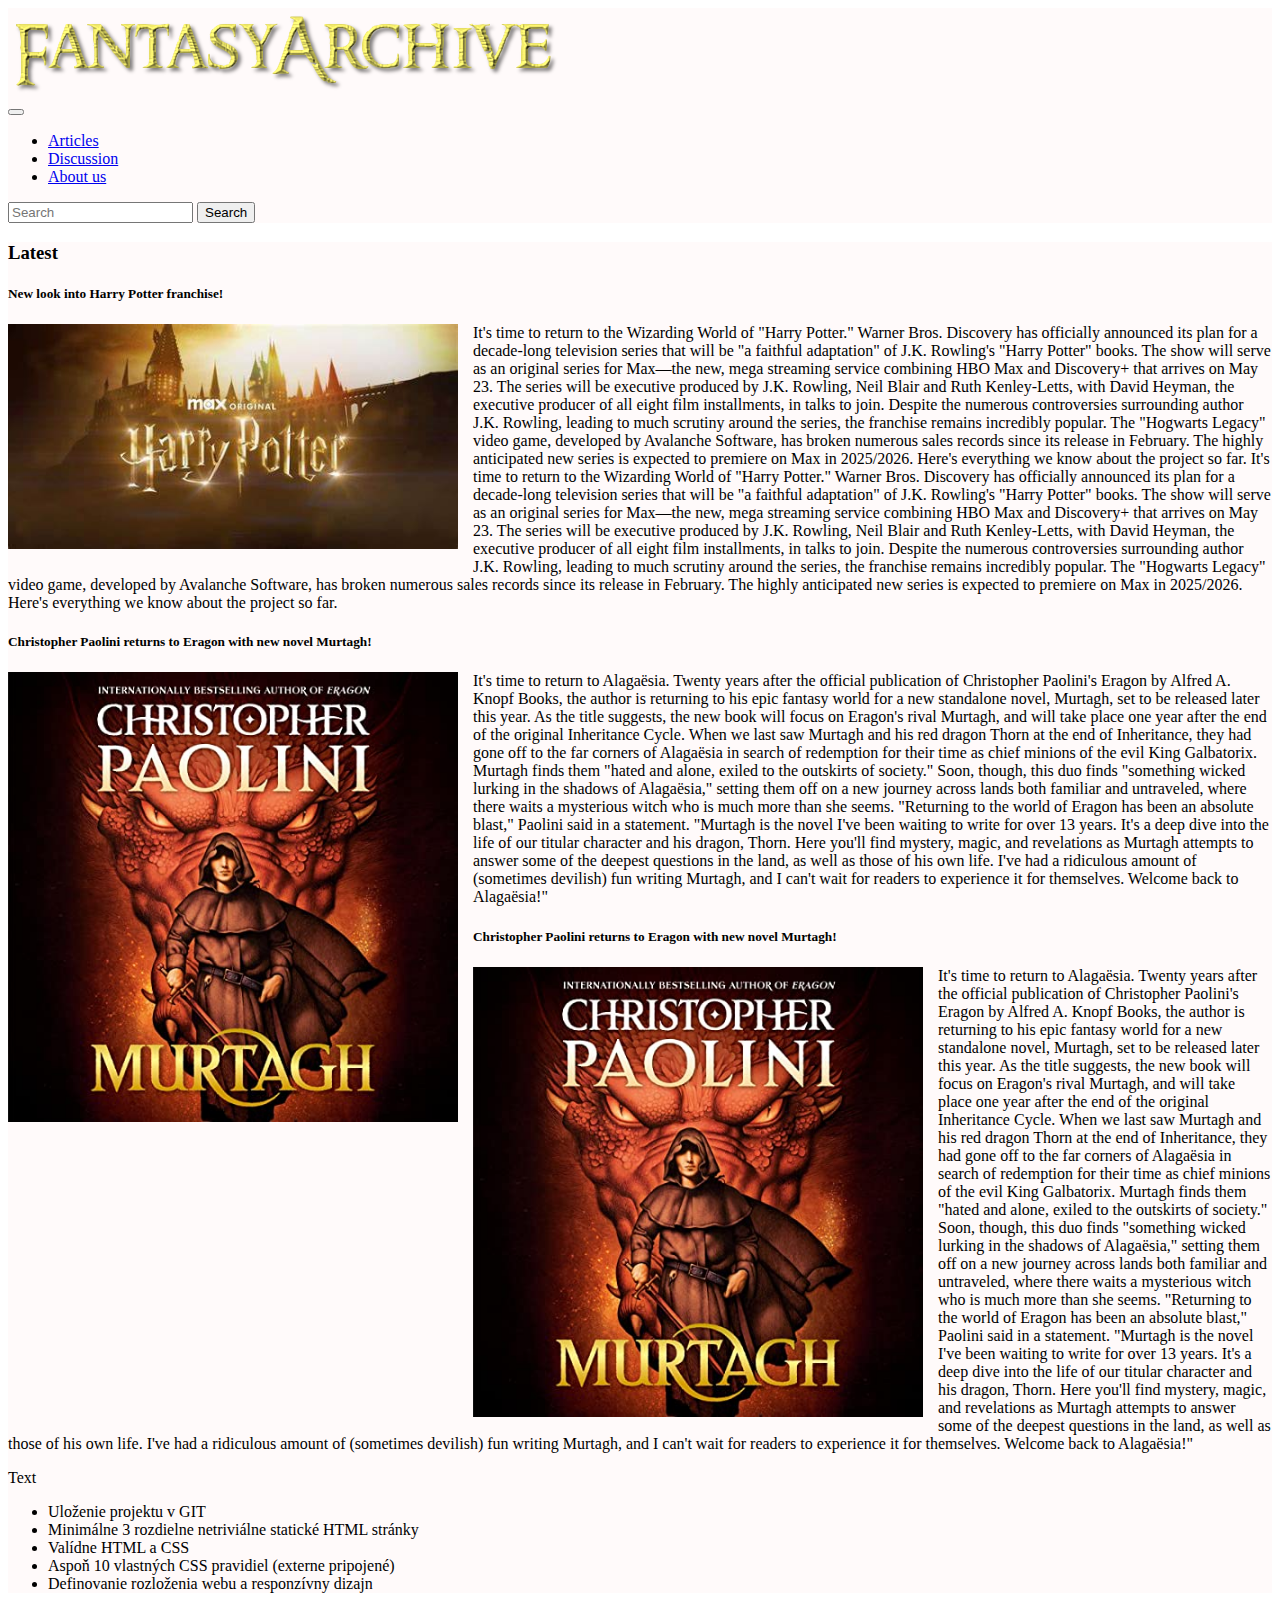
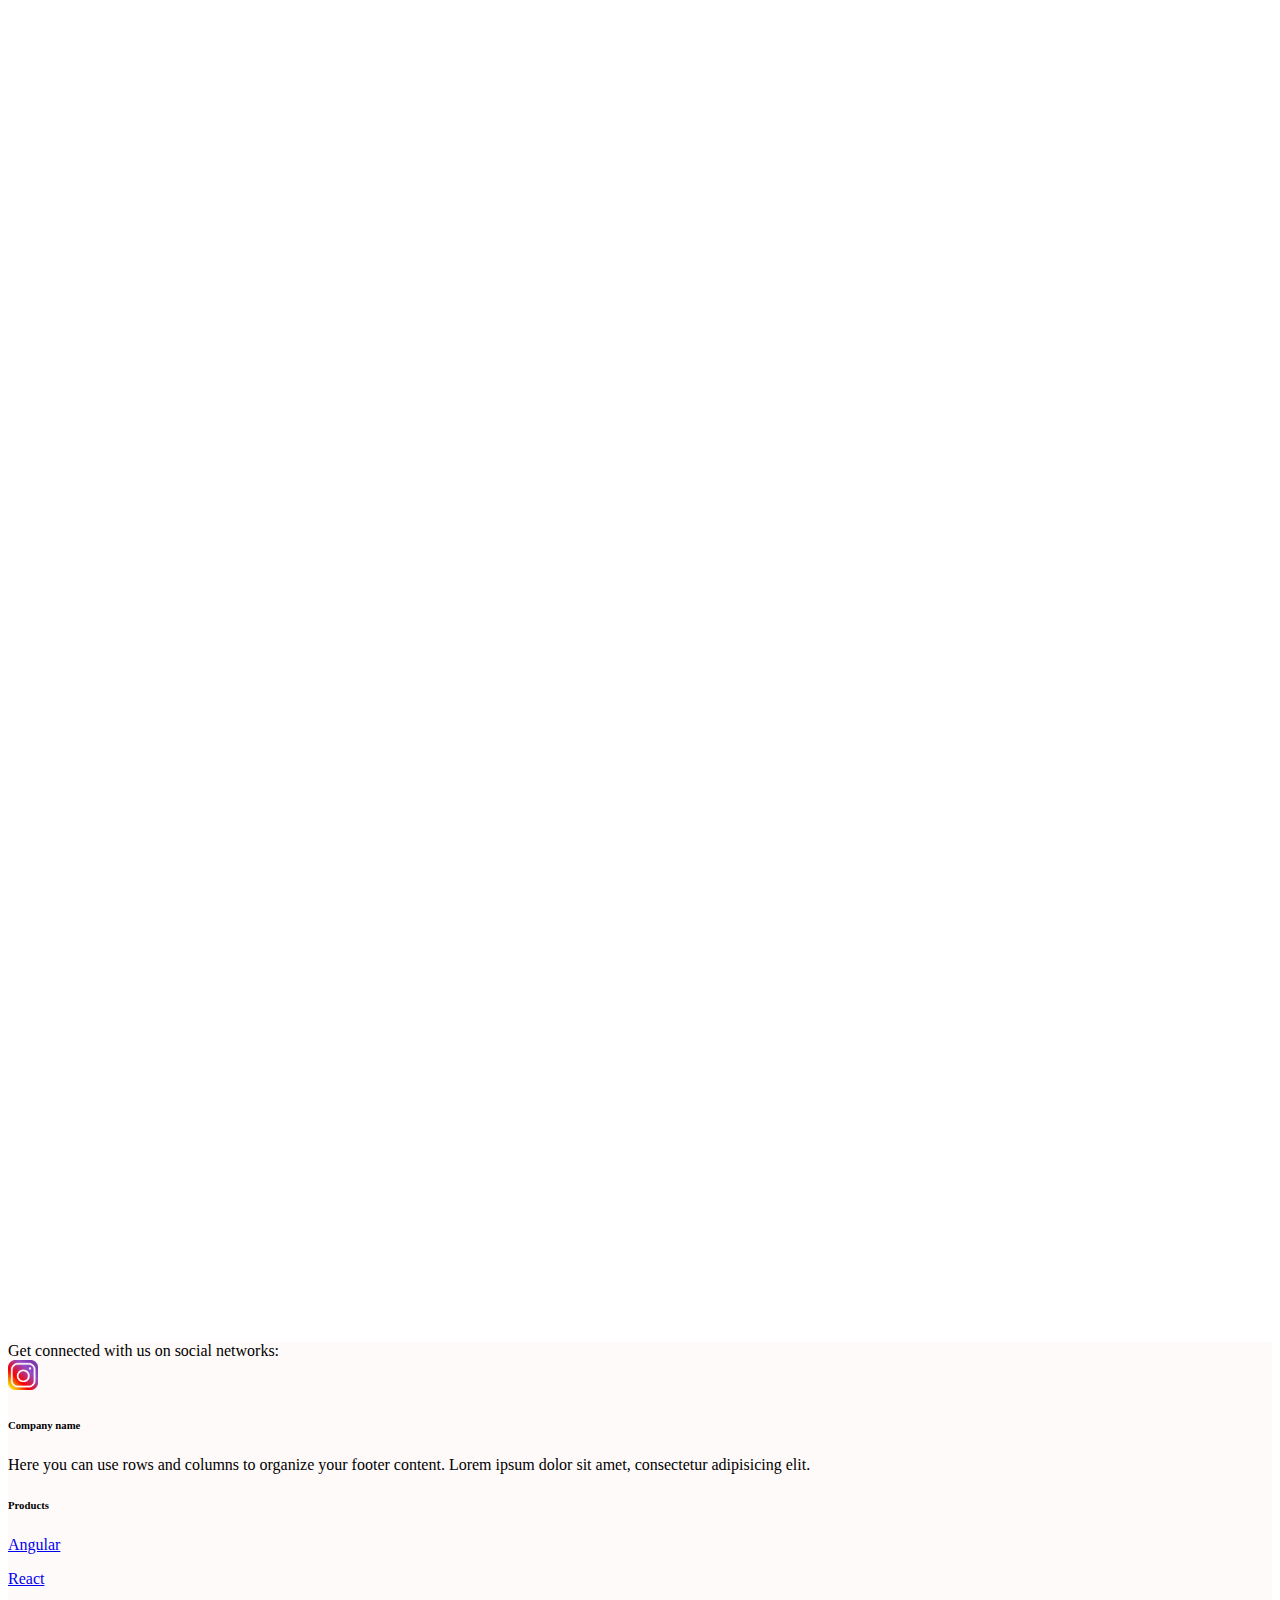
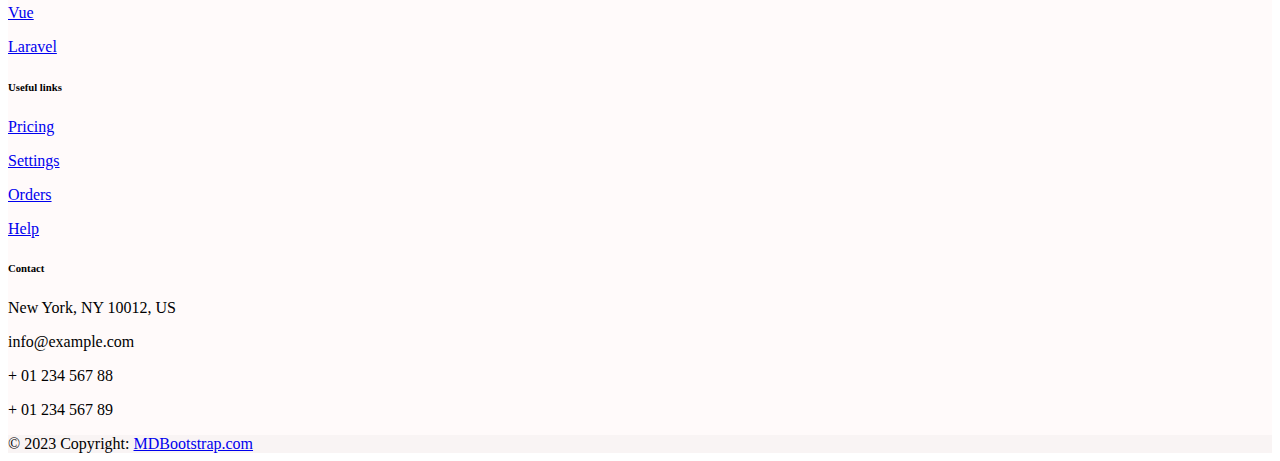
<file: FrontEnd/index.html>
<!DOCTYPE html>
<html lang="en">
<head>
    <meta charset="UTF-8">
    <title>Fantasy Archive</title>
    <link href="https://cdn.jsdelivr.net/npm/bootstrap@5.3.2/dist/css/bootstrap.min.css" rel="stylesheet"
          integrity="sha384-T3c6CoIi6uLrA9TneNEoa7RxnatzjcDSCmG1MXxSR1GAsXEV/Dwwykc2MPK8M2HN" crossorigin="anonymous">
    <script defer src="https://cdn.jsdelivr.net/npm/bootstrap@5.3.2/dist/js/bootstrap.bundle.min.js"
            integrity="sha384-C6RzsynM9kWDrMNeT87bh95OGNyZPhcTNXj1NW7RuBCsyN/o0jlpcV8Qyq46cDfL"
            crossorigin="anonymous"></script>
    <script src="script.js"></script>
    <link rel="stylesheet" href="styles.css">
</head>


<div class="main-header" id="header-container"></div>


<body>
    <div id="home-container"></div>
</body>


<div class="main-footer" id="footer-container"></div>

</html>
</file>
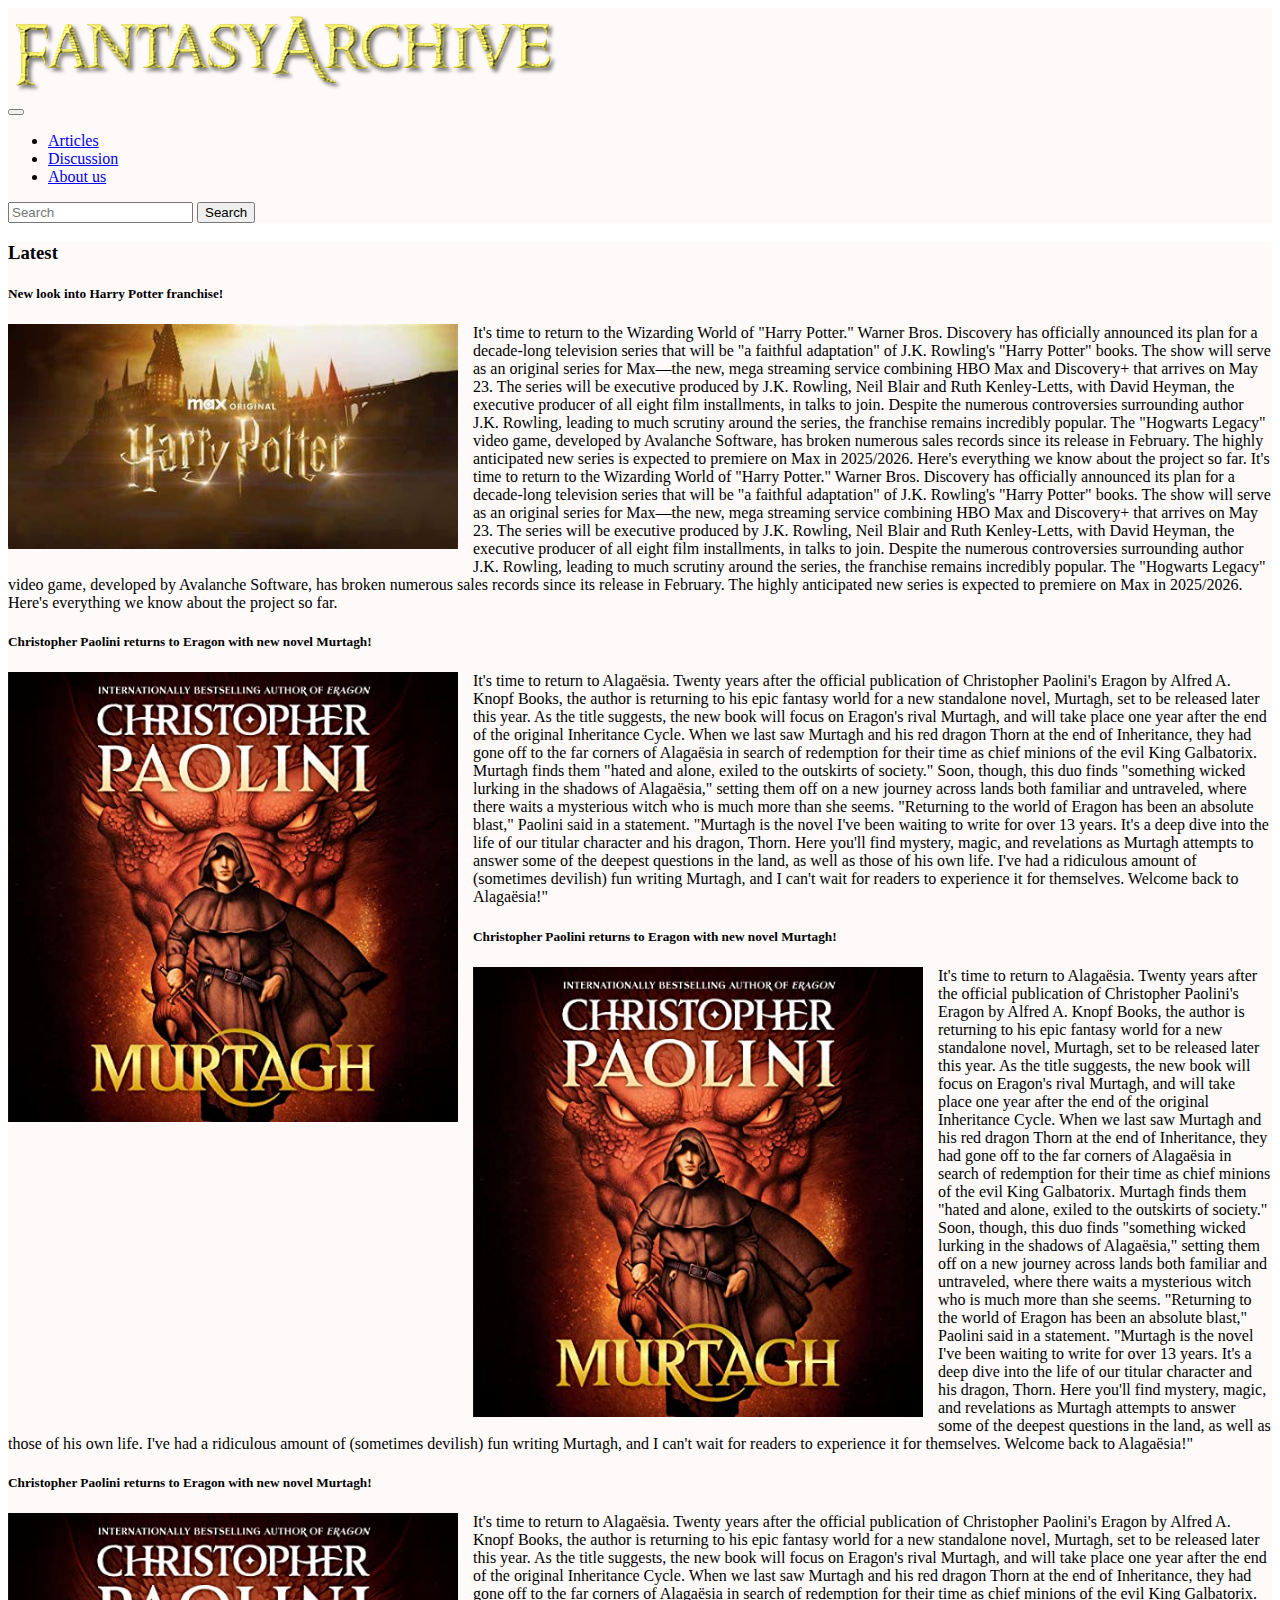
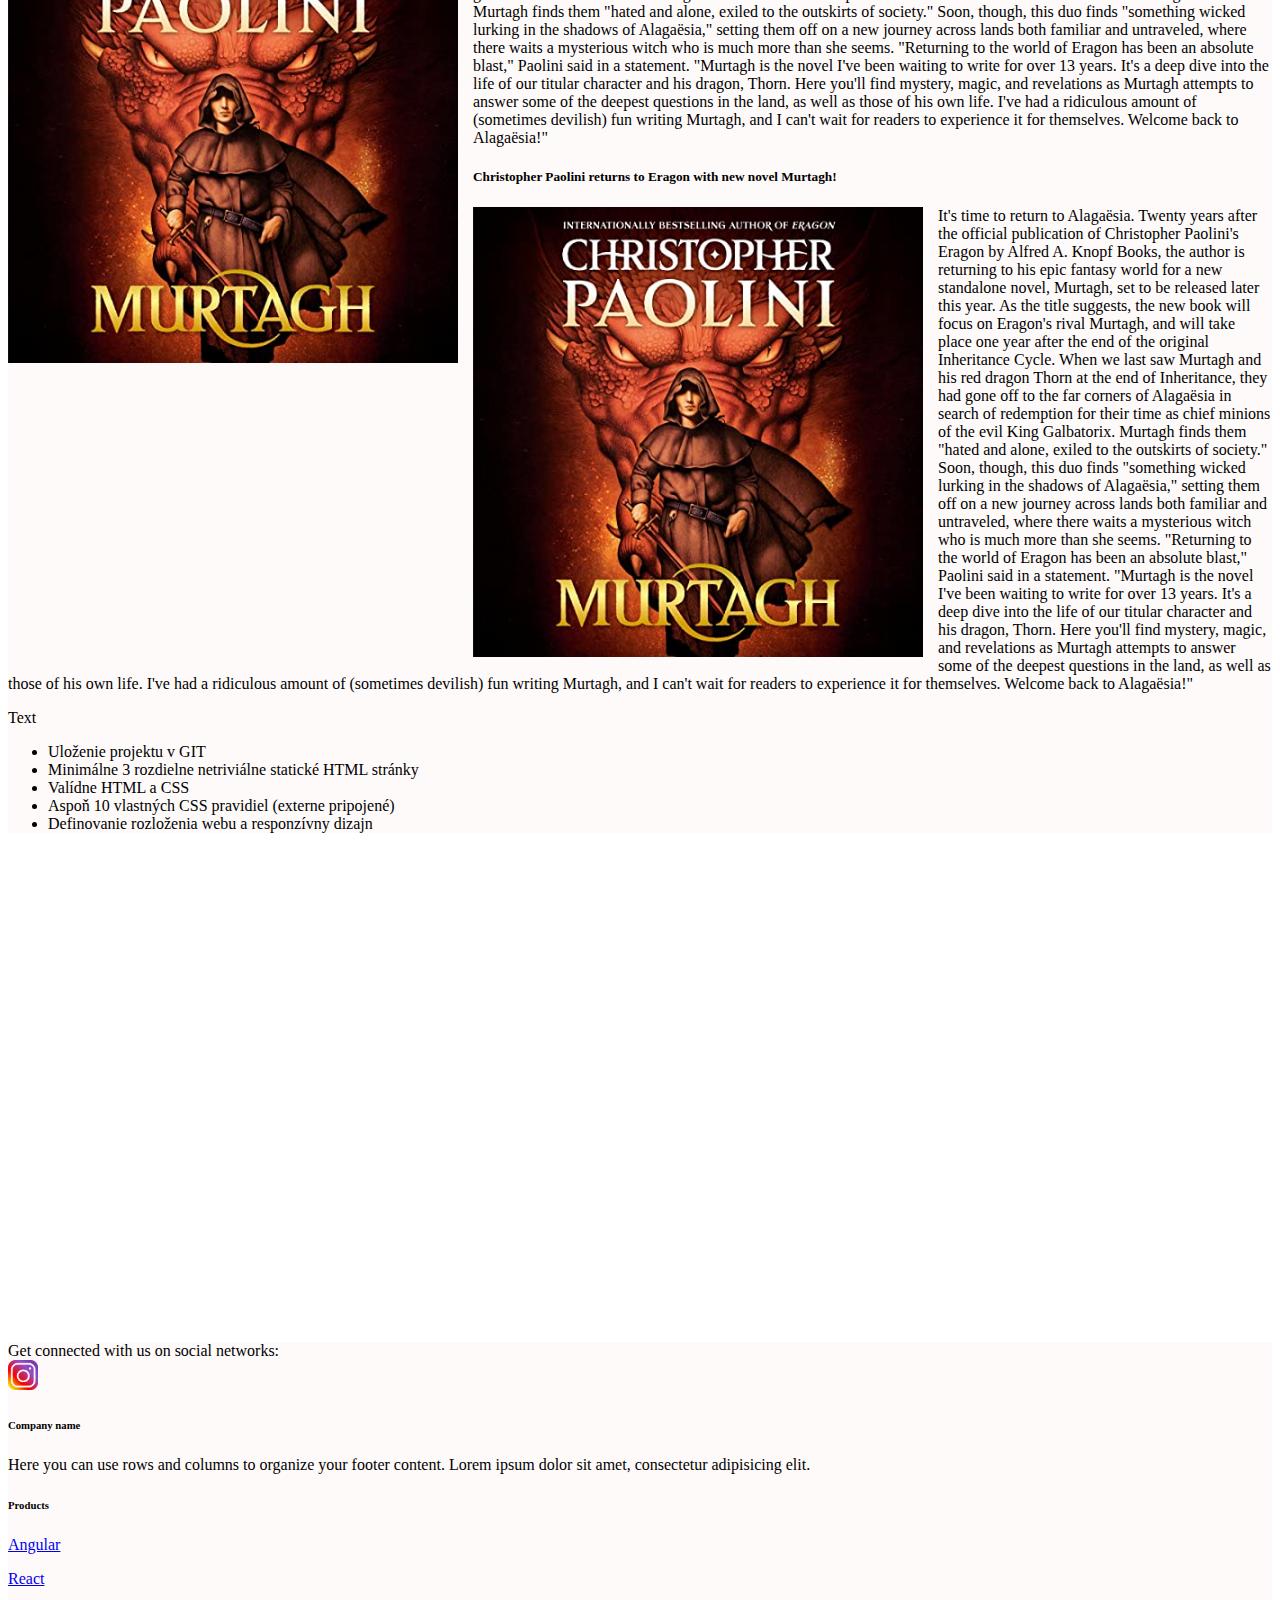
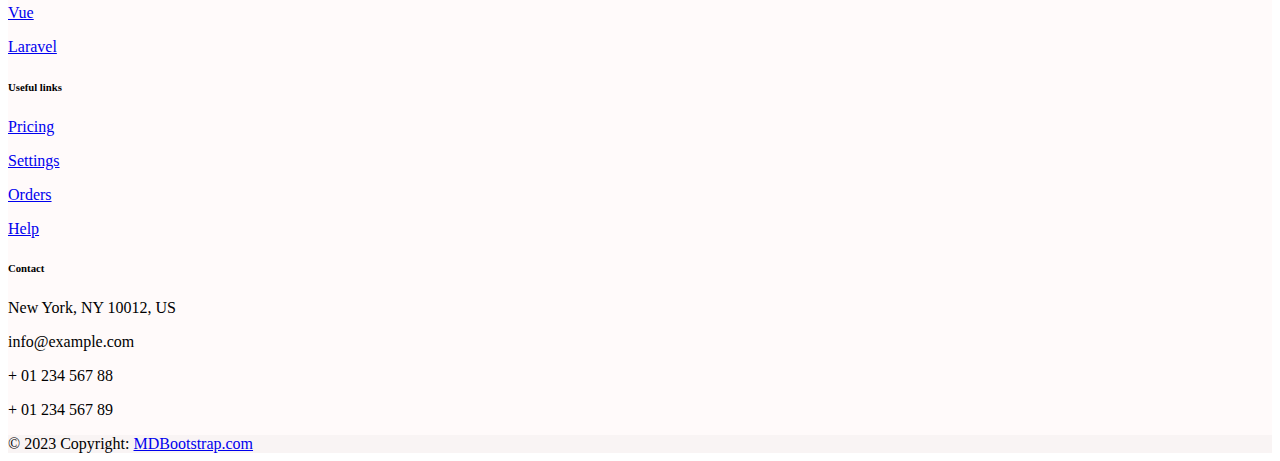
<file: FrontEnd/articles-page.html>
<!DOCTYPE html>
<html lang="en">
<head>
  <meta charset="UTF-8">
  <title>Fantasy Archive</title>
  <link href="https://cdn.jsdelivr.net/npm/bootstrap@5.3.2/dist/css/bootstrap.min.css" rel="stylesheet"
        integrity="sha384-T3c6CoIi6uLrA9TneNEoa7RxnatzjcDSCmG1MXxSR1GAsXEV/Dwwykc2MPK8M2HN" crossorigin="anonymous">
  <script defer src="https://cdn.jsdelivr.net/npm/bootstrap@5.3.2/dist/js/bootstrap.bundle.min.js"
          integrity="sha384-C6RzsynM9kWDrMNeT87bh95OGNyZPhcTNXj1NW7RuBCsyN/o0jlpcV8Qyq46cDfL"
          crossorigin="anonymous"></script>
  <script src="script.js"></script>
  <link rel="stylesheet" href="styles.css">
</head>


<div class="main-header" id="header-container"></div>


<body>
  <div id="articles-container"></div>
</body>


<div class="main-footer" id="footer-container"></div>

</html>
</file>
<file: FrontEnd/styles.css>
.my-page-body {
    background-image: url("Images/Stormlight_Archive.jpg");
    background-size: cover;
    background-repeat: no-repeat;
    background-position: center;
    background-attachment: fixed;
    height: 300vh;
}

.article-img {
    width: 450px;
    float: left;
    margin-right: 15px;
    margin-bottom: 15px;
}

.container {
    background-color: snow;
}

.main-header {
    background-color: snow;
}

.main-footer {
    background-color: snow;
}

.main-footer .img {
    width: 100px;
    height: 100px;
}


.navbar-dark {
    /*background-color: black !important;*/
}

#navbar {
    /*background-color: lightslategray !important;*/
}
</file>
